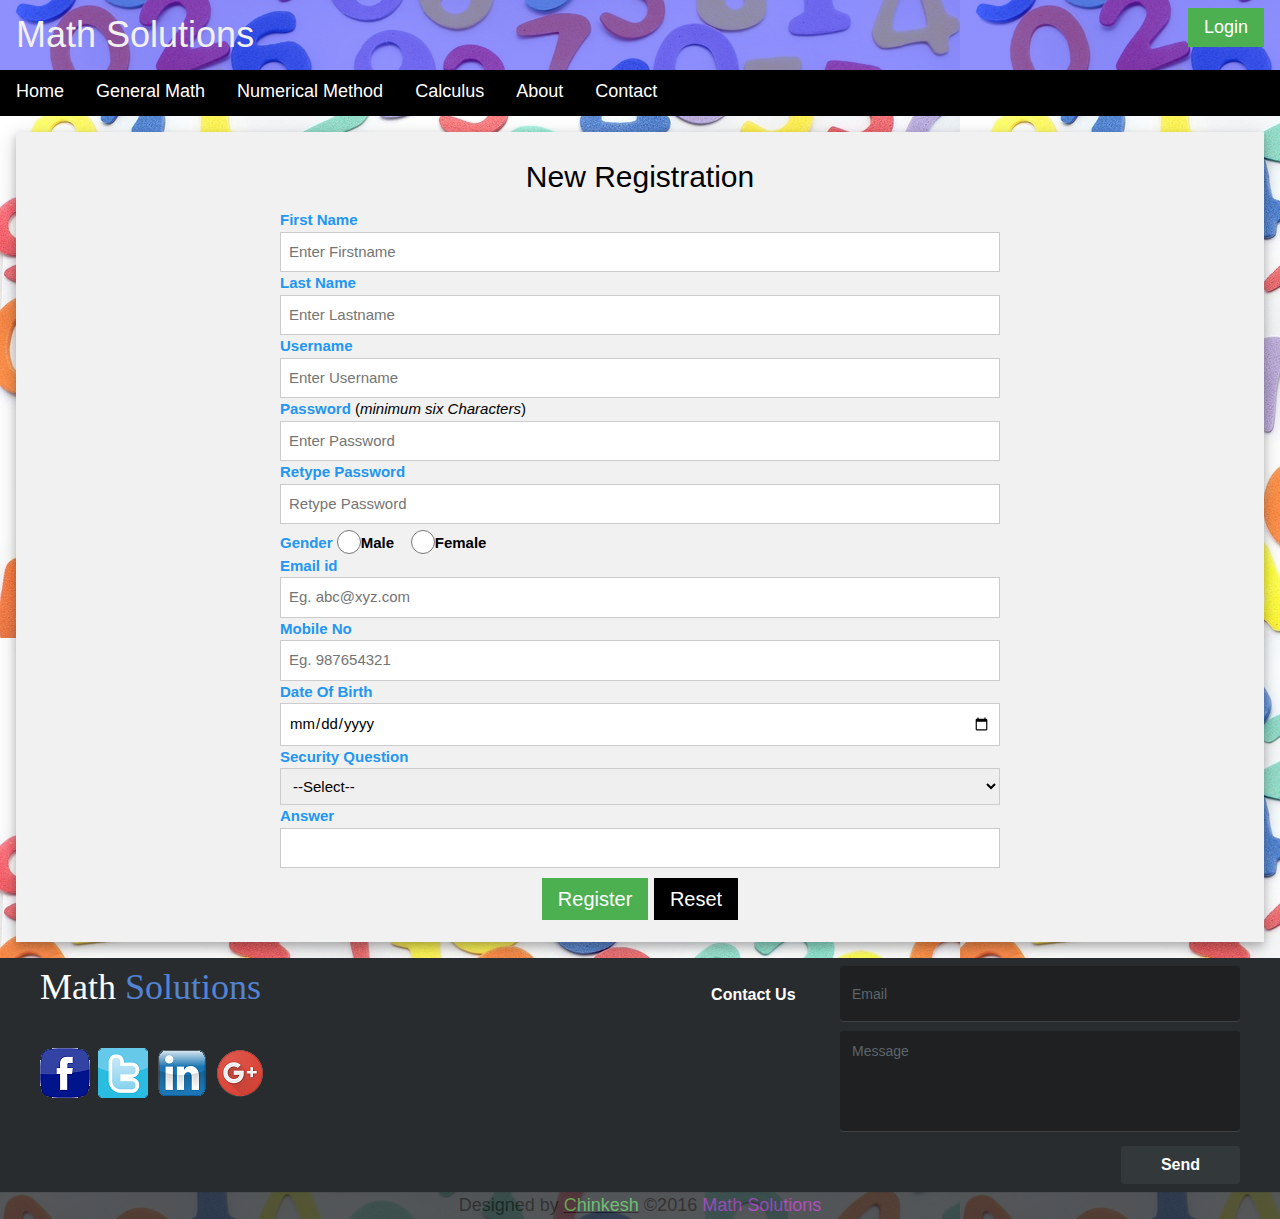
<file: index.html>
<!DOCTYPE html>
<html>
<head>
	<meta http-equiv="content-type" content="text/html" />
	<meta name="author" content="Chinkesh" />
    <meta name="viewport" content="width=device-width , initial-scale=1.0" />
    <link rel="stylesheet" href="http://cdnjs.cloudflare.com/ajax/libs/font-awesome/4.4.0/css/font-awesome.min.css" />
    <link rel="stylesheet" href="include/css/w3.css" />
    <link rel="stylesheet" href="include/css/style.css" />
    <link rel="stylesheet" href="include/css/footer.css" />
    <script src="include/script1.js"></script>
<title>Registration</title>
</head>
<body>

    <header class="w3-container w3-padding" style="background: rgba(0, 0, 250, 0.44);">
            <div class="w3-left">
                <span class="w3-xxlarge w3-text-light-grey">Math Solutions</span>
            </div>

            <div class="w3-right">
            <button onclick="document.getElementById('id01').style.display='block'" class="w3-btn w3-green w3-large">Login</button>

            <div id="id01" class="w3-modal">
            <span onclick="document.getElementById('id01').style.display='none'" class="w3-closebtn w3-hover-red w3-container w3-padding-16 w3-display-topright">×</span>
            <div class="w3-modal-content w3-card-8 w3-animate-zoom" style="max-width:500px">

            <div class="w3-center"><br />
            <img src="images/login.png" alt="Avatar" style="width:40%" class="w3-circle w3-margin-top" />
            </div>

            <div class="w3-container">
                <div class="w3-section">
                <form action="#">
                <label><b class="w3-text-blue">Username</b></label>
                <input class="w3-input w3-border w3-margin-bottom w3-text-black" type="text" placeholder="Enter Username" />

                <label><b class="w3-text-blue">Password</b></label>
                <input class="w3-input w3-border w3-text-black" type="password" placeholder="Enter Password" />

                <button class="w3-btn w3-btn-block w3-green" type="submit">Login</button>
                <input class="w3-check w3-margin-top" type="checkbox" checked="checked" /> <b class="w3-text-blue">Remember me</b><br/>
                <strong>New User Register <a href="registration.html">here</a></strong>
                </form>
                </div>
            </div>

            <div class="w3-container w3-border-top w3-padding-16 w3-light-grey">
                <button onclick="document.getElementById('id01').style.display='none'" type="button" class="w3-btn w3-red">Cancel</button>
                <span class="w3-right w3-padding w3-hide-small">Forgot <a href="forget.jsp">password?</a></span>
            </div>

            </div>
            </div>
            </div>

    </header>
    <nav>
    <ul class="w3-navbar w3-topnav w3-large w3-black w3-left-align">
                <li class="w3-hide-medium w3-hide-large w3-black w3-opennav w3-right"><a href="javascript:void(0);" onclick="showMenu()">
                    <i class="fa fa-bars"></i></a></li>
                <li class="w3-opennav w3-hide-large w3-black w3-left"><a href="javascript:void(0);" onclick="w3_open()">
                    <i class="fa fa-arrow-right"></i></a></li>

                <li class="w3-hide-small"><a href="home.jsp">Home</a></li>
                <li class="w3-hide-small"><a href="gm.jsp">General Math</a></li>
                <li class="w3-hide-small active"><a href="nm.jsp">Numerical Method</a></li>
                <li class="w3-hide-small"><a href="calc.jsp">Calculus</a></li>
                <li class="w3-hide-small"><a href="about.jsp">About</a></li>
                <li class="w3-hide-small"><a href="contact.jsp">Contact</a></li>
            </ul>
            <div id="menu" class="w3-hide w3-hide-large w3-hide-medium">
            <ul class="w3-navbar w3-left-align w3-large w3-black">
                <li><a href="home.jsp">Home</a></li>
                <li><a href="gm.jsp">General Math</a></li>
                <li><a href="nm.jsp">Numerical Method</a></li>
                <li><a href="calc.jsp">Calculus</a></li>
                <li><a href="about.jsp">About</a></li>
                <li><a href="contact.jsp">Contact</a></li>
            </ul>
            </div>
          </nav>

<div class="w3-main w3-container">
<div class="w3-container w3-section w3-padding-large w3-card-4 w3-light-grey">
	<h2 class="w3-center">New Registration</h2>
   <div class="reg">
    <form action="Reg" method="POST" onsubmit="return validatefrm()" name="frm" >
        <label><b class="w3-text-blue">First Name</b></label><font id="a" color=red></font>
        <input class="w3-input w3-border" type="text" name="fname" id="fname" placeholder="Enter Firstname" />

		<label><b class="w3-text-blue">Last Name</b></label>
        <input class="w3-input w3-border" type="text" name="lname" id="lname" placeholder="Enter Lastname" />

		<label><b class="w3-text-blue">Username</b></label><font id="b" color=red></font>
		<input class="w3-input w3-border" type="text" name="user" id="user" placeholder="Enter Username" />

        <label><b class="w3-text-blue">Password</b></label><font id="c" color=red></font> (<i>minimum six Characters</i>)
		<input class="w3-input w3-border" type="password" name="pass" id="pass" placeholder="Enter Password" />


        <label><b class="w3-text-blue">Retype Password</b></label> <font id="d" color=red></font>
		<input class="w3-input w3-border" type="password" name="rpass" id="rpass" placeholder="Retype Password" />


        <label><b class="w3-text-blue">Gender</b></label><font id="n" color=red></font>
        <input class="w3-radio" type="radio" name="r1" value="Male" /><b>Male</b> &nbsp;&nbsp;
        <input class="w3-radio" type="radio" name="r1" value="Female"/><b>Female</b><br/>

		<label><b class="w3-text-blue">Email id</b></label><font id="e" color=red></font>
		<input class="w3-input w3-border" type="email" name="email" id="email" placeholder="Eg. abc@xyz.com"/>


    	<label><b class="w3-text-blue">Mobile No</b></label><font id="f" color=red></font>
    	<input class="w3-input w3-border" type="text" name="mobile" maxlength=10 placeholder="Eg. 987654321"/>


        <label><b class="w3-text-blue">Date Of Birth</b></label>
        <input class="w3-input w3-border" type="date" name="dob" id="dob" placeholder="DD-MM-YYYY" />

    	<label><b class="w3-text-blue">Security Question</b></label>
		<select name="sel" id="drop" class="w3-input w3-border">
                <option>--Select--</option>
                <option>What is your First School Name ?</option>
                <option>What is Your Favourate Fruit?</option>
                <option>What is Your Nick Name?</option>
                <option>What is Your First Mobile Number?</option>
        </select>

        <label><b class="w3-text-blue">Answer</b></label><font id="g" color=red></font>
        <input class="w3-input w3-border" type="text" name="ans" id="ans"/>

    <h4 style="text-align: center;">
	<button type="submit" name="sub" class="w3-btn w3-green">Register</button>
    <button type="reset" name="res" class="w3-btn">Reset</button></h4>
	</form>
	</div>
</div>
</div>

<footer class="footer">
			<div class="footer-left">
				<h3>Math <span>Solutions</span></h3>
				<div class="footer-icons">
					<a href="http://facebook.com"><img src="images/facebook.png" alt="F" /></a>
					<a href="http://twitter.com"><img src="images/twitter.png" alt="T" /></a>
					<a href="http://in.linkedin.com"><img src="images/linkedin.png" alt="L" /></a>
					<a href="http://plus.google.co.in"><img src="images/gplus.png" alt="G" /></a>
				</div>
			</div>
			<div class="footer-right">
				<p>Contact Us</p>
				<form action="Feedback" method="post">
					<input type="email" name="email" placeholder="Email" />
					<textarea name="message" placeholder="Message"></textarea>
					<button>Send</button>
				</form>
			</div>
		</footer>
		<div class="color w3-center w3-large" style="opacity: 0.80;">
				Designed by <a href="http://www.facebook.com/CkFansClub">
				<span class="w3-text-green">Chinkesh</span></a>
				&copy;2016 <span class="w3-text-purple">Math Solutions</span>
		</div>

</body>
</html>
</file>
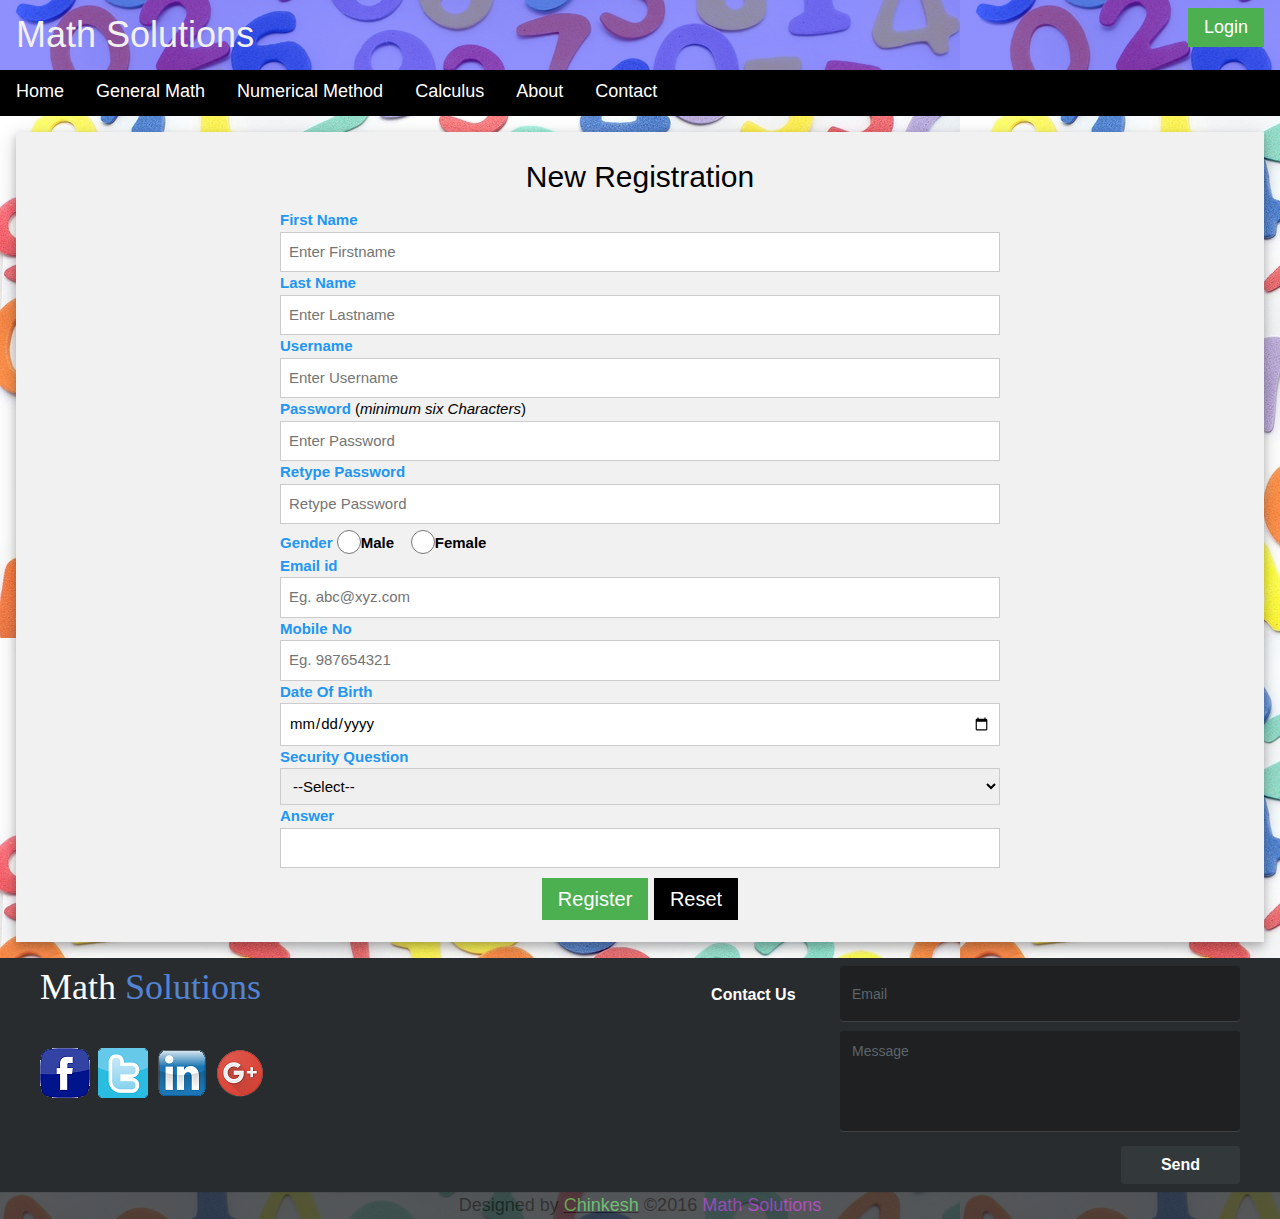
<file: registration.html>
<!DOCTYPE html>
<html>
<head>
	<meta http-equiv="content-type" content="text/html" />
	<meta name="author" content="Chinkesh" />
    <meta name="viewport" content="width=device-width , initial-scale=1.0" />
    <link rel="stylesheet" href="http://cdnjs.cloudflare.com/ajax/libs/font-awesome/4.4.0/css/font-awesome.min.css" />
    <link rel="stylesheet" href="include/css/w3.css" />
    <link rel="stylesheet" href="include/css/style.css" />
    <link rel="stylesheet" href="include/css/footer.css" />
    <script src="include/script1.js"></script>
<title>Registration</title>
</head>
<body>

    <header class="w3-container w3-padding" style="background: rgba(0, 0, 250, 0.44);">
            <div class="w3-left">
                <span class="w3-xxlarge w3-text-light-grey">Math Solutions</span>  
            </div> 
            
            <div class="w3-right">
            <button onclick="document.getElementById('id01').style.display='block'" class="w3-btn w3-green w3-large">Login</button>

            <div id="id01" class="w3-modal">
            <span onclick="document.getElementById('id01').style.display='none'" class="w3-closebtn w3-hover-red w3-container w3-padding-16 w3-display-topright">�</span>
            <div class="w3-modal-content w3-card-8 w3-animate-zoom" style="max-width:500px">
  
            <div class="w3-center"><br />
�           <img src="images/login.png" alt="Avatar" style="width:40%" class="w3-circle w3-margin-top" />
            </div>

            <div class="w3-container">
                <div class="w3-section">
                <form action="#">
                <label><b class="w3-text-blue">Username</b></label>
                <input class="w3-input w3-border w3-margin-bottom w3-text-black" type="text" placeholder="Enter Username" />

                <label><b class="w3-text-blue">Password</b></label>
                <input class="w3-input w3-border w3-text-black" type="password" placeholder="Enter Password" />

�               <button class="w3-btn w3-btn-block w3-green" type="submit">Login</button>
                <input class="w3-check w3-margin-top" type="checkbox" checked="checked" /> <b class="w3-text-blue">Remember me</b><br/>
                <strong>New User Register <a href="registration.html">here</a></strong>
                </form>
                </div>
            </div>

            <div class="w3-container w3-border-top w3-padding-16 w3-light-grey">
                <button onclick="document.getElementById('id01').style.display='none'" type="button" class="w3-btn w3-red">Cancel</button>
                <span class="w3-right w3-padding w3-hide-small">Forgot <a href="forget.jsp">password?</a></span>
            </div>

            </div>
            </div>
            </div>
        
    </header>
    <nav>
    <ul class="w3-navbar w3-topnav w3-large w3-black w3-left-align">
                <li class="w3-hide-medium w3-hide-large w3-black w3-opennav w3-right"><a href="javascript:void(0);" onclick="showMenu()">
                    <i class="fa fa-bars"></i></a></li>
                <li class="w3-opennav w3-hide-large w3-black w3-left"><a href="javascript:void(0);" onclick="w3_open()">
                    <i class="fa fa-arrow-right"></i></a></li>
                
                <li class="w3-hide-small"><a href="home.jsp">Home</a></li>
                <li class="w3-hide-small"><a href="gm.jsp">General Math</a></li>
                <li class="w3-hide-small active"><a href="nm.jsp">Numerical Method</a></li>
                <li class="w3-hide-small"><a href="calc.jsp">Calculus</a></li>
                <li class="w3-hide-small"><a href="about.jsp">About</a></li>
                <li class="w3-hide-small"><a href="contact.jsp">Contact</a></li>                
            </ul>
            <div id="menu" class="w3-hide w3-hide-large w3-hide-medium">
            <ul class="w3-navbar w3-left-align w3-large w3-black">
                <li><a href="home.jsp">Home</a></li>
                <li><a href="gm.jsp">General Math</a></li>
                <li><a href="nm.jsp">Numerical Method</a></li>
                <li><a href="calc.jsp">Calculus</a></li>
                <li><a href="about.jsp">About</a></li>
                <li><a href="contact.jsp">Contact</a></li>
            </ul>
            </div>
          </nav>

<div class="w3-main w3-container">
<div class="w3-container w3-section w3-padding-large w3-card-4 w3-light-grey">
	<h2 class="w3-center">New Registration</h2>
   <div class="reg">
    <form action="Reg" method="POST" onsubmit="return validatefrm()" name="frm" >   
        <label><b class="w3-text-blue">First Name</b></label><font id="a" color=red></font>
        <input class="w3-input w3-border" type="text" name="fname" id="fname" placeholder="Enter Firstname" />
		
		<label><b class="w3-text-blue">Last Name</b></label>
        <input class="w3-input w3-border" type="text" name="lname" id="lname" placeholder="Enter Lastname" />
		
		<label><b class="w3-text-blue">Username</b></label><font id="b" color=red></font>
		<input class="w3-input w3-border" type="text" name="user" id="user" placeholder="Enter Username" />
        
        <label><b class="w3-text-blue">Password</b></label><font id="c" color=red></font> (<i>minimum six Characters</i>)
		<input class="w3-input w3-border" type="password" name="pass" id="pass" placeholder="Enter Password" />
        
        
        <label><b class="w3-text-blue">Retype Password</b></label> <font id="d" color=red></font>
		<input class="w3-input w3-border" type="password" name="rpass" id="rpass" placeholder="Retype Password" />
        
        
        <label><b class="w3-text-blue">Gender</b></label><font id="n" color=red></font>
        <input class="w3-radio" type="radio" name="r1" value="Male" /><b>Male</b> &nbsp;&nbsp;
        <input class="w3-radio" type="radio" name="r1" value="Female"/><b>Female</b><br/>
    	
		<label><b class="w3-text-blue">Email id</b></label><font id="e" color=red></font>
		<input class="w3-input w3-border" type="email" name="email" id="email" placeholder="Eg. abc@xyz.com"/>
        
        
    	<label><b class="w3-text-blue">Mobile No</b></label><font id="f" color=red></font>
    	<input class="w3-input w3-border" type="text" name="mobile" maxlength=10 placeholder="Eg. 987654321"/>
        
        
        <label><b class="w3-text-blue">Date Of Birth</b></label>
        <input class="w3-input w3-border" type="date" name="dob" id="dob" placeholder="DD-MM-YYYY" />
    	
    	<label><b class="w3-text-blue">Security Question</b></label>
		<select name="sel" id="drop" class="w3-input w3-border">
                <option>--Select--</option>
                <option>What is your First School Name ?</option>
                <option>What is Your Favourate Fruit?</option>
                <option>What is Your Nick Name?</option>
                <option>What is Your First Mobile Number?</option>
        </select> 
        
        <label><b class="w3-text-blue">Answer</b></label><font id="g" color=red></font>
        <input class="w3-input w3-border" type="text" name="ans" id="ans"/>       
        
    <h4 style="text-align: center;">
	<button type="submit" name="sub" class="w3-btn w3-green">Register</button>
    <button type="reset" name="res" class="w3-btn">Reset</button></h4>
	</form>
	</div>
</div>
</div>

<footer class="footer">
			<div class="footer-left">
				<h3>Math <span>Solutions</span></h3>
				<div class="footer-icons">
					<a href="http://facebook.com"><img src="images/facebook.png" alt="F" /></a>
					<a href="http://twitter.com"><img src="images/twitter.png" alt="T" /></a>
					<a href="http://in.linkedin.com"><img src="images/linkedin.png" alt="L" /></a>
					<a href="http://plus.google.co.in"><img src="images/gplus.png" alt="G" /></a>
				</div>
			</div>
			<div class="footer-right">
				<p>Contact Us</p>
				<form action="Feedback" method="post">
					<input type="email" name="email" placeholder="Email" />
					<textarea name="message" placeholder="Message"></textarea>
					<button>Send</button>
				</form>
			</div>
		</footer>
		<div class="color w3-center w3-large" style="opacity: 0.80;">
				Designed by <a href="http://www.facebook.com/CkFansClub">
				<span class="w3-text-green">Chinkesh</span></a>
				&copy;2016 <span class="w3-text-purple">Math Solutions</span>
		</div>
            
</body>
</html>
</file>
<file: include/css/style.css>
@CHARSET "ISO-8859-1";
body{background:url(math.jpg);}
.main{max-height: 500px; overflow: auto; width: 65%; float: left;}
.recent{overflow: auto; max-height:500px; width: 35%; float: left;}
.val-input{padding:8px;border:none;border-bottom:1px solid #808080;width:45%;}
.dtr-input{padding:5px;width:40px;}
.page{display: none;}
#show{display: block;}
.content{width:65%;max-height:500px;overflow: auto; float: left;}
/*Registration Page*/
.reg{margin:0 20% 0 20%;}
.color{background-color:#292c2f;}
/* Contact Form */
.contact{width: 45%;padding: 2%;float: left;}
.about{margin:0 20% 117px 20%;}

/**/

/* Responsive Design */
@media(max-width:768px){
	.main{width:100%;}
	.content{width:100%;}
	.recent{display:none;}
	.side-page{margin-left:0;}
	.about{margin:0 10% 0 10%;}
}
@media(max-width:601px){
    .reg{margin:0;}
    .contact{width:100%;}
    .about{margin:0;}
}
@media(max-width:480px){

	}
}
@media(max-width:320px){

	}
}
</file>
<file: include/css/footer.css>
.footer{
	background-color: #292c2f;
	box-shadow: 0 1px 1px 0 rgba(0, 0, 0, 0.12);
	box-sizing: border-box;
	width: 100%;
	font: bold 16px sans-serif;
	text-align: left;
	padding: 8px 40px 8px;
	overflow: hidden;
}

/* Footer left */

.footer .footer-left{
	float: left;
}

.footer h3{
	color:  #ffffff;
	font: normal 36px 'Cookie', cursive;
	margin: 0 0 10px;
}

.footer h3 span{
	color:  #5383d3;
}


.footer .footer-company-name{
	color:  #8f9296;
	font-size: 14px;
	font-weight: normal;
	margin: 0;
}

/* Footer social icons */

.footer .footer-icons{
	margin-top: 40px;
}

.footer .footer-icons a{
	display: inline-block;
	width: 50px;
	height: 50px;
	cursor: pointer;
	line-height: 40px;
	margin-right: 4px;
}

/* Footer Right */

.footer .footer-right{
	float: right;
}

.footer .footer-right p{
	display: inline-block;
	vertical-align: top;
	margin: 20px 40px 0 0;
	color: #ffffff;
}

/* The contact form */

.footer form{
	display: inline-block;
}

.footer form input,
.footer form textarea{
	display: block;
	border-radius: 3px;
	box-sizing: border-box;
	background-color:  #1f2022;
	box-shadow: 0 1px 0 0 rgba(255, 255, 255, 0.1);
	border: none;
	resize: none;

	font: inherit;
	font-size: 14px;
	font-weight: normal;
	color:  #d1d2d2;

	width: 400px;
	padding: 12px;
}

.footer ::-webkit-input-placeholder {
	color:  #5c666b;
}

.footer ::-moz-placeholder {
	color:  #5c666b;
	opacity: 1;
}

.footer :-ms-input-placeholder{
	color:  #5c666b;
}


.footer form input{
	height: 55px;
	margin-bottom: 10px;
}

.footer form textarea{
	height: 100px;
	margin-bottom: 15px;
}

.footer form button{
	border-radius: 3px;
	background-color:  #33383b;
	color: #ffffff;
	border: 0;
	padding: 10px 40px;
	font-weight: bold;
	float: right;
}

/* If you don't want the footer to be responsive, remove these media queries */

@media (max-width: 1000px) {

	.footer {
		font: bold 14px sans-serif;
	}

	.footer .footer-company-name{
		font-size: 12px;
	}

	.footer form input,
	.footer form textarea{
		width: 250px;
	}

	.footer form button{
		padding: 10px 35px;
	}

}

@media (max-width: 800px) {

	.footer{
		padding: 30px;
	}

	.footer .footer-left,
	.footer .footer-right{
		float: none;
		max-width: 300px;
		margin: 0 auto;
	}

	.footer .footer-left{
		margin-bottom: 40px;
	}

	.footer form{
		margin-top: 30px;
	}

	.footer form{
		display: block;
	}

	.footer form button{
		float: none;
	}
}
</file>
